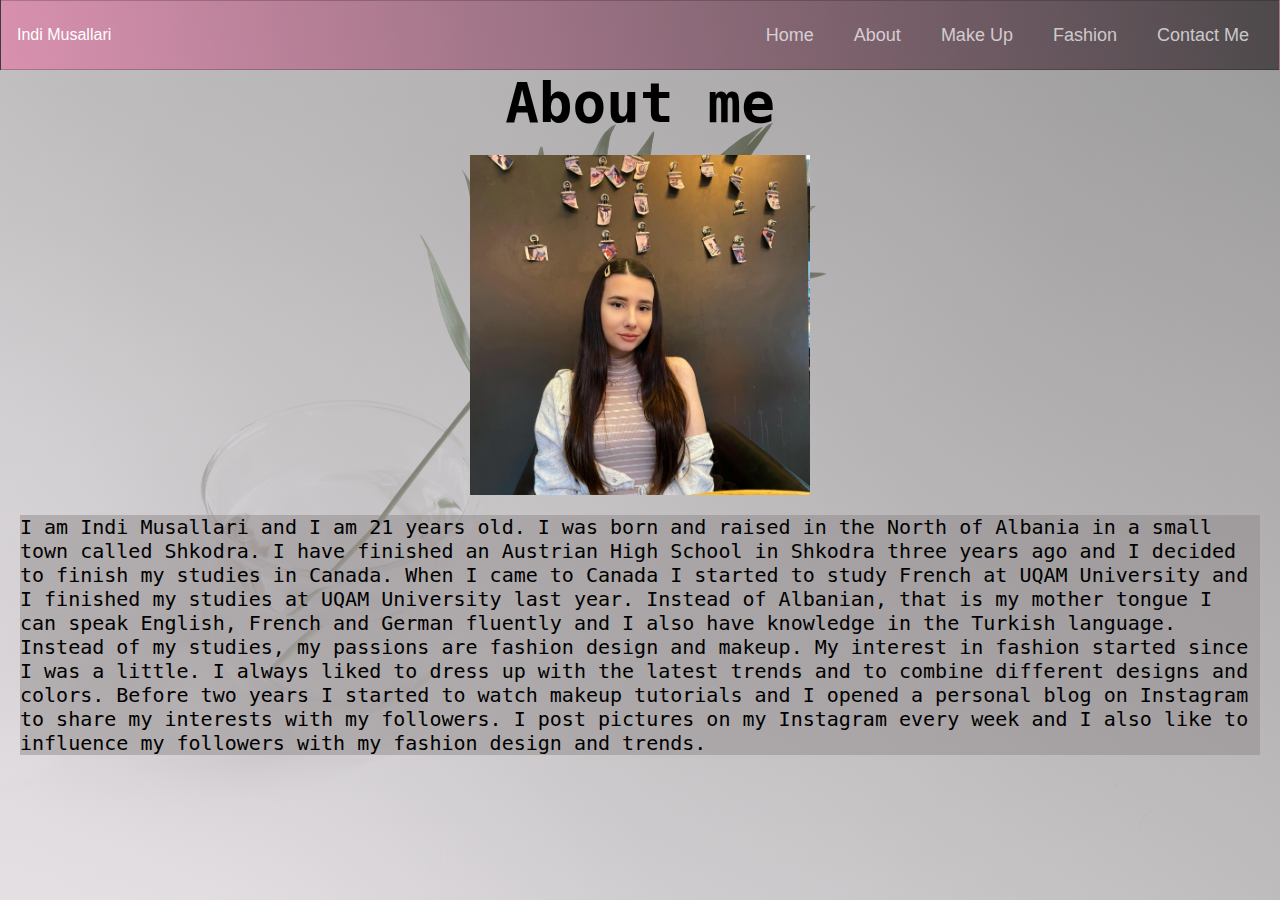
<file: about/about.html>
<!DOCTYPE html>
<html lang="en">

<head>
    <meta charset="UTF-8">
    <meta name="viewport" content="width=device-width, initial-scale=1.0">
    <meta http-equiv="X-UA-Compatible" content="ie=edge">
    <link rel='icon' href='../images/butterfly-icon.png' type='image/x-icon'>
    <title>About</title>
    <link rel="stylesheet" href="../styles/styles.css">
</head>

<body id="about-desktop">
    <nav class="navbar">
        <span class="navbar-toggle" id="js-navbar-toggle">
            <i class="fas fa-bars"></i>
        </span>

        <header>
            <div class="dropdown">
                <button class="dropbtn">Indi Musallari</button>
                <div class="dropdown-content">
                    <a href="../index.html">Home</a>
                    <a href="about.html">About</a>
                    <a href="makeup.html">Make up</a>
                    <a href="fashion.html">Fashion </a>
                    <a href="contactme.html">Contact Me</a>
                </div>
            </div>
        </header>

        <ul class="main-nav">
            <li>
                <a href="../index.html" class="nav-links">Home</a>
            </li>
            <li>
                <a href="about.html" class="nav-links">About</a>
            </li>
            <li>
                <a href="makeup.html" class="nav-links">Make Up</a>
            </li>
            <li>
                <a href="fashion.html" class="nav-links">Fashion</a>
            </li>
            <li>
                <a href="contactme.html" class="nav-links">Contact Me</a>
            </li>
        </ul>
    </nav>

    <header>
        <h1 id="about-me-header">
            About me
        </h1>
    </header>

    <section>
        <div id="mage-about"> <img src="../images/about-image.jpg" id="image-about"> </div>



        <p id="about-p">I am Indi Musallari and I am 21 years old. I was born and raised in the North
            of Albania in a small
            town called Shkodra. I have finished an Austrian High School in Shkodra three years ago and I
            decided to finish my studies in Canada. When I came to Canada I started to study French at UQAM
            University and I finished my studies at UQAM University last year. Instead of Albanian, that is
            my
            mother tongue I can speak English, French and German fluently and I also have knowledge in the
            Turkish language.
            Instead of my studies, my passions are fashion design and makeup. My interest in fashion
            started
            since I was a little. I always liked to dress up with the latest trends and to combine
            different
            designs and colors. Before two years I started to watch makeup tutorials and I opened a
            personal
            blog on Instagram to share my interests with my followers. I post pictures on my Instagram
            every
            week and I also like to influence my followers with my fashion design and trends. </p>
        </div>
        </div>

    </section>




</body>

</html>
</file>
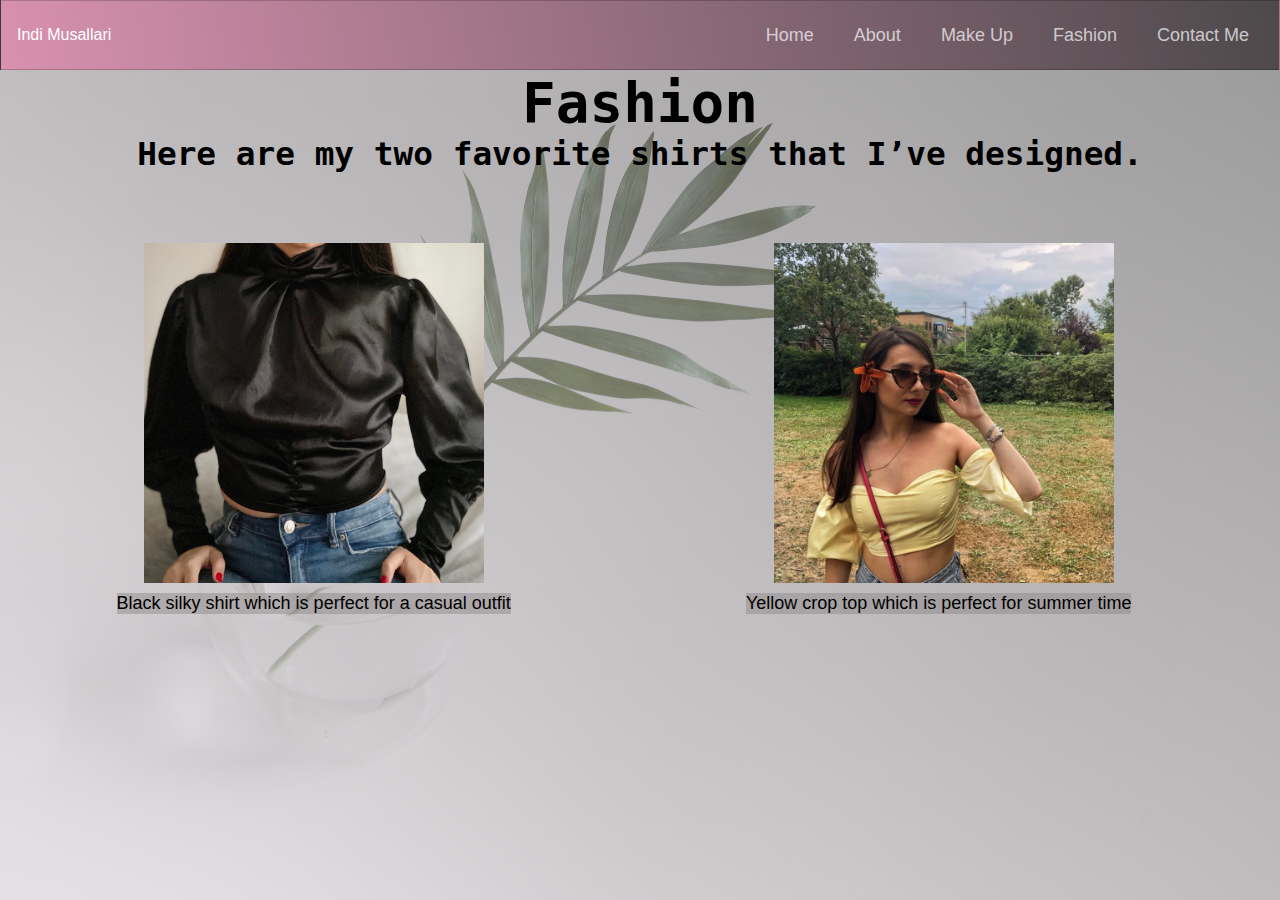
<file: about/fashion.html>
<html lang="en">

<head>
    <meta charset="UTF-8">
    <meta name="viewport" content="width=device-width, initial-scale=1.0">
    <meta http-equiv="X-UA-Compatible" content="ie=edge">
    <link rel='icon' href='../images/butterfly-icon.png' type='image/x-icon'>
    <title>Fashion</title>
    <link rel="stylesheet" href="../styles/styles.css">
</head>

<body id="about-desktop">
    <nav class="navbar">
        <span class="navbar-toggle" id="js-navbar-toggle">
            <i class="fas fa-bars"></i>
        </span>
        <div class="dropdown">
            <button class="dropbtn">Indi Musallari</button>
            <div class="dropdown-content">
                <a href="../index.html">Home</a>
                <a href="about.html">About</a>
                <a href="makeup.html">Make up</a>
                <a href="fashion.html">Fashion </a>
                <a href="contactme.html">Contact Me</a>
            </div>
        </div>

        <header>
            <ul class="main-nav">
                <li>
                    <a href="../index.html" class="nav-links">Home</a>
                </li>
                <li>
                    <a href="about.html" class="nav-links">About</a>
                </li>
                <li>
                    <a href="makeup.html" class="nav-links">Make Up</a>
                </li>
                <li>
                    <a href="fashion.html" class="nav-links">Fashion</a>
                </li>
                <li>
                    <a href="contactme.html" class="nav-links">Contact Me</a>
                </li>
            </ul>
    </nav>
    </header>

    <header>
        <h1 id="about-me-header">Fashion</h1>
        <h3 id="about-me-header">Here are my two favorite shirts that I’ve designed.</h3>
    </header>

    <section>
        <div class="flex-container">
            <div class="flex-item item1"> <img src="../images/yellow-shirt.jpg" id="image-about">
                <p id="makeup-pg">Yellow crop top which is perfect for summer time</p>
            </div>
            <div class="flex-item item2"> <img src="../images/black-shirt.jpg" id="image-about">
                <p id="makeup-p">Black silky shirt which is perfect for a casual outfit</p>
            </div>

        </div>
    </section>






</body>

</html>
</file>
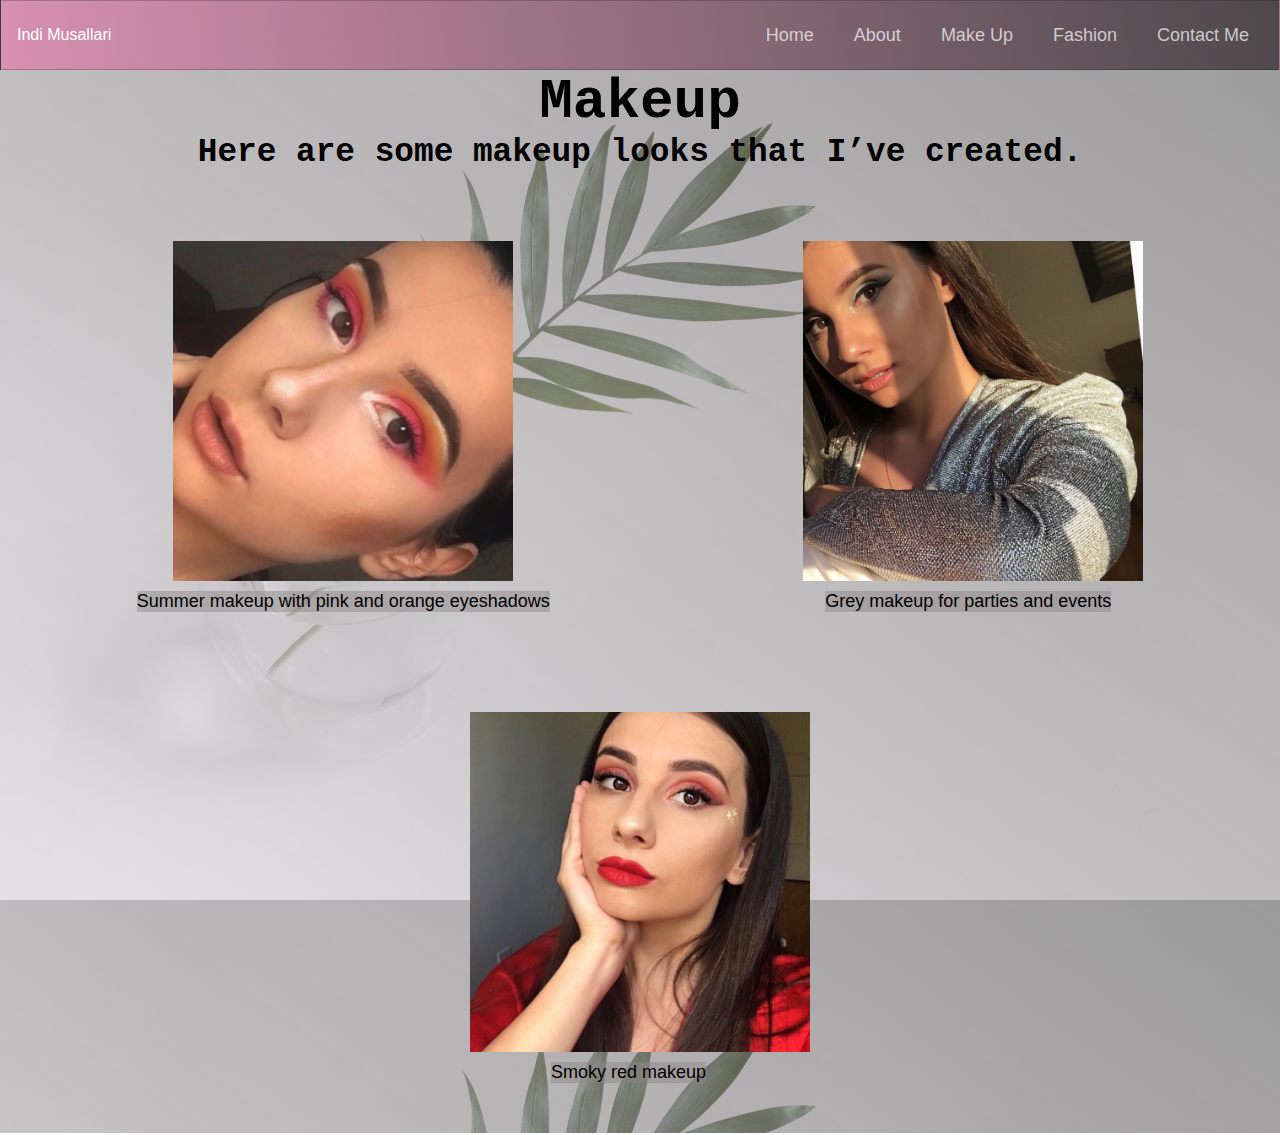
<file: about/makeup.html>
<html lang="en">

<head>
    <meta charset="UTF-8">
    <meta name="viewport" content="width=device-width, initial-scale=1.0">
    <meta http-equiv="X-UA-Compatible" content="ie=edge">
    <link rel='icon' href='../images/butterfly-icon.png' type='image/x-icon'>
    <title>Make up</title>
    <link rel="stylesheet" href="../styles/styles.css">
</head>

<body id="about-desktop">
    <nav class="navbar">
        <span class="navbar-toggle" id="js-navbar-toggle">
            <i class="fas fa-bars"></i>
        </span>
        <div class="dropdown">
            <button class="dropbtn">Indi Musallari</button>
            <div class="dropdown-content">
                <a href="../index.html">Home</a>
                <a href="about.html">About</a>
                <a href="makeup.html">Make up</a>
                <a href="fashion.html">Fashion </a>
                <a href="contactme.html">Contact Me</a>
            </div>
        </div>

        <header>
            <ul class="main-nav">
                <li>
                    <a href="../index.html" class="nav-links">Home</a>
                </li>
                <li>
                    <a href="about.html" class="nav-links">About</a>
                </li>
                <li>
                    <a href="makeup.html" class="nav-links">Make Up</a>
                </li>
                <li>
                    <a href="fashion.html" class="nav-links">Fashion</a>
                </li>
                <li>
                    <a href="contactme.html" class="nav-links">Contact Me</a>
                </li>
            </ul>
    </nav>
    </header>

    <header>
        <h1 id="about-me-header">Makeup</h1>
        <h3 id="about-me-header">Here are some makeup looks that I’ve created.</h3>
    </header>

    <section>
        <div class="flex-container">
            <div class="flex-item item1"> <img src="../images/grey-makeup.jpg" id="image-about">
                <p id="makeup-pg">Grey makeup for parties and events</p>
            </div>
            <div class="flex-item item2"> <img src="../images/pink-makeup.jpg" id="image-about">
                <p id="makeup-p">Summer makeup with pink and orange eyeshadows</p>
            </div>
            <div class="flex-item item3"> <img src="../images/red-makeup.jpg" id="image-about">
                <p id="makeup-pr">Smoky red makeup </p>
            </div>
        </div>
    </section>






</body>

</html>
</file>
<file: styles/styles.css>
body {
    font-size: 28px;

    background-image: url(fashion.jpg);
      
}


* {
    box-sizing: border-box;
    padding: 0;
    margin: 0;
}

body {
    font-family: 'Josefin Sans', sans-serif;
}

/*Navabar*/

.navbar {
    font-size: 18px;
    background-image: linear-gradient(260deg, #4d494b 0%, #d891af 100%);
    border: 1px solid rgba(0, 0, 0, 0.2);
    padding-bottom: 10px;
}

.main-nav {
    list-style-type: none;
    display: none;
}

.nav-links,
.logo {
    text-decoration: none;
    color: rgba(255, 255, 255, 0.7);
}

.main-nav li {
    text-align: center;
    margin: 15px auto;
}

.logo {
    display: inline-block;
    font-size: 22px;
    margin-top: 10px;
    margin-left: 20px;
}

.navbar-toggle {
    position: absolute;
    top: 10px;
    right: 20px;
    cursor: pointer;
    color: rgba(255, 255, 255, 0.8);
    font-size: 24px;
}

.active {
    display: block;
}

 /* Dropdown Button */
 .dropbtn {
    background-color: rgba(255, 255, 255, 0);
    color: white;
    padding: 16px;
    font-size: 16px;
    border: none;
  }
  
  /* The container <div> - needed to position the dropdown content */
  .dropdown {
    position: relative;
    display: inline-block;
  }
  
  /* Dropdown Content (Hidden by Default) */
  .dropdown-content {
    display: none;
    position: absolute;
    background-color: #f1f1f1;
    min-width: 160px;
    box-shadow: 0px 8px 16px 0px rgba(0,0,0,0.2);
    z-index: 1;
  }
  
  /* Links inside the dropdown */
  .dropdown-content a {
    color: black;
    padding: 12px 16px;
    text-decoration: none;
    display: block;
  }
  
  /* Change color of dropdown links on hover */
  .dropdown-content a:hover {background-color: #ddd;}
  
  /* Show the dropdown menu on hover */
  .dropdown:hover .dropdown-content {display: block;}
  

  /*NavBar Responsive*/
@media screen and (min-width: 768px) {

  
    .navbar {
        display: flex;
        justify-content: space-between;
        padding-bottom: 0;
        height: 70px;
        align-items: center;
    }

    .main-nav {
        display: flex;
        margin-right: 30px;
        flex-direction: row;
        justify-content: flex-end;
    }

    .main-nav li {
        margin: 0;
    }

    .nav-links {
        margin-left: 40px;
    }

    .logo {
        margin-top: 0;
    }

    .navbar-toggle {
        display: none;
    }

    .logo:hover,
    .nav-links:hover {
        color: rgba(255, 255, 255, 1);
    }
}

.heading-main {
    font-size: 30px;
    letter-spacing: 10px;
    text-indent: 20px;
    text-align: center;
    margin: 0;
    background: rgba(141, 136, 136, 0.486);
    position: absolute;
    top: 50%;
    left: 50%;
    margin-right: -50%;
    transform: translate(-50%, -50%)
    
    
  }

/*slideshow*/

.fling-minislide {
    width: 100%;
    height: 100%;

    position: absolute;

}

.fling-minislide img {
    position: absolute;
    animation: fling-minislide 20s infinite;
    opacity: 0;
    width: 100%;
    height: 100vh;
}



    
@keyframes fling-minislide {
  
    25% {
        opacity: 1;
    }

    40% {
        opacity: 0;
    }

    
}



.fling-minislide img:nth-child(4) {
    animation-delay: 0s;

}

.fling-minislide img:nth-child(3) {
    animation-delay: 5s;
}

.fling-minislide img:nth-child(2) {
    animation-delay: 10s;
}

.fling-minislide img:nth-child(1) {
    animation-delay: 15s;
}

.fling-minislide {
    width: 100%;
    height: 100vh;
    padding-bottom: 50%;
    overflow: hidden;
    position: fixed;
    margin: 0;
    top: 50% left 50%;
    margin-right: -50%;
   

    
}




/*about*/

#about-me-header{
    text-align: center;
    font-family: 'Source Code Pro', monospace;
   
    
}

#about-desktop{   
    height: 100vh;
    background-image: linear-gradient(to left bottom, #6361628f, #e4dee3af),
    url(../images/about-desktop.jpg);
    background-size: cover;
    background-position: center;
    position: relative;

 } 



#about-p{
    font-size: 20px;
    font-family: 'Source Code Pro', monospace;
    background: rgba(141, 136, 136, 0.486);
    margin-top: 20px;
    margin-left: 20px;
    margin-right: 20px;

}

#image-about{
    width:340px;
     height:340px;
     display: block;
     margin-top: 20px;
     margin-left: auto;
     margin-right: auto;
   
     
}



/* Contact me */

.social-media{
    padding: 10px;
  
    /* flex properties */
    display: flex;
    flex-direction: row-reverse;
    /* flex-direction: column; */
    justify-content: space-around;
    align-items: center;
    flex-wrap: wrap;

}



.social-media-instagram{
    
    width: 141px;
    
   margin-left: 10px;
   margin-top: 10px;
   background-image: linear-gradient(260deg, #4d494b 0%, #d891af 100%);

}



.social-media-instagram a {
    
    width: 100%;
    display: block;
    text-align: center;
    font-size: 11px;
    font-weight: 700;
    color: white;
    padding: 10px 0;
    font-family: 'Source Code Pro', monospace;
    text-decoration: none;
   
}


.social-media-facebook{
    
    width: 141px;
    
   margin-left: 10px;
   margin-top: 10px;
   background-image: linear-gradient(260deg, #4d494b 0%, #d891af 100%);
   text-decoration: none;

}

.social-media-facebook a{
    
    width: 100%;
    display: block;
    text-align: center;
    font-size: 11px;
    font-weight: 700;
    padding: 10px 0;
    font-family: 'Source Code Pro', monospace;
    color:white;
    text-decoration: none;
}

.social-media-email{
   
    width: 141px;
    
   margin-left: 10px;
   margin-top: 10px;
   background-image: linear-gradient(260deg, #4d494b 0%, #d891af 100%);
}

.social-media-email a{
    
    width: 100%;
    display: block;
    text-align: center;
    font-size: 11px;
    font-weight: 700;
    padding: 10px 0;
    
    font-family: 'Source Code Pro', monospace;
    color: white;
    text-decoration: none;
}




input[type="text"]:focus,
input[type="password"]:focus,
textarea:focus {
  background-color: #ddd;
  outline: none;
}

.contact-us-outer-container {
  color: black;
  font-family: 'Source Code Pro', monospace;
  font-size: 20px;
  

}

.contact-us-inner-container {
  max-width: 600px;
  margin: auto;
  padding: 40px 20px;
  background: rgba(141, 136, 136, 0.486);
  margin-bottom: 40px;
  
}


.select-box {
  height: 40px;
}

.submit-button {
  
  color:white;
  padding: 16px 20px;
  border: none;
  cursor: pointer;
  width: 100%;
  opacity: 0.9;
  font-size: 16px;
  margin-top: 20px;
  background-image: linear-gradient(260deg, #4d494b 0%, #d891af 100%);
}

.submit-button:hover {
  opacity: 1;
}

.heading-container {
  text-align: center;
}

.contact-us-heading {
  font-size: 30px;
}

.field-container {
  margin: 10px;
}

.form-container {
  margin: 20px;
}

.flex-container {
    
    padding: 10px;
  
    /* flex properties */
    display: flex;
    flex-direction: row-reverse;
    /* flex-direction: column; */
    justify-content: space-around;
    align-items: center;
    flex-wrap: wrap;
    
   
  }
  
  .flex-item {
   
    padding: 30px;
    margin: 10px;
  
  }
  
  .item-1 {
    /* flex-grow: 1; */
    /* order: 2; */
  }
  
  .item-2 {
    /* flex-grow: 2; */
    /* order: 1; */
  }
  
  .item-3 {
    /* flex-grow: 1; */
    /* order: 3;  */
  }

  #makeup-pg{
      font-size: 18px;
      margin-left: 22px;
      margin-top: 10px;
      background: rgba(141, 136, 136, 0.486);
      margin-right: 32px;
  }

  #makeup-pr{
    font-size: 18px;
    margin-left: 81px;
    margin-top: 10px;
    background: rgba(141, 136, 136, 0.486);
    margin-right: 104px;
    
}

#makeup-p{
    font-size: 18px; 
    margin-top: 10px;
    background: rgba(141, 136, 136, 0.486);
}
</file>
